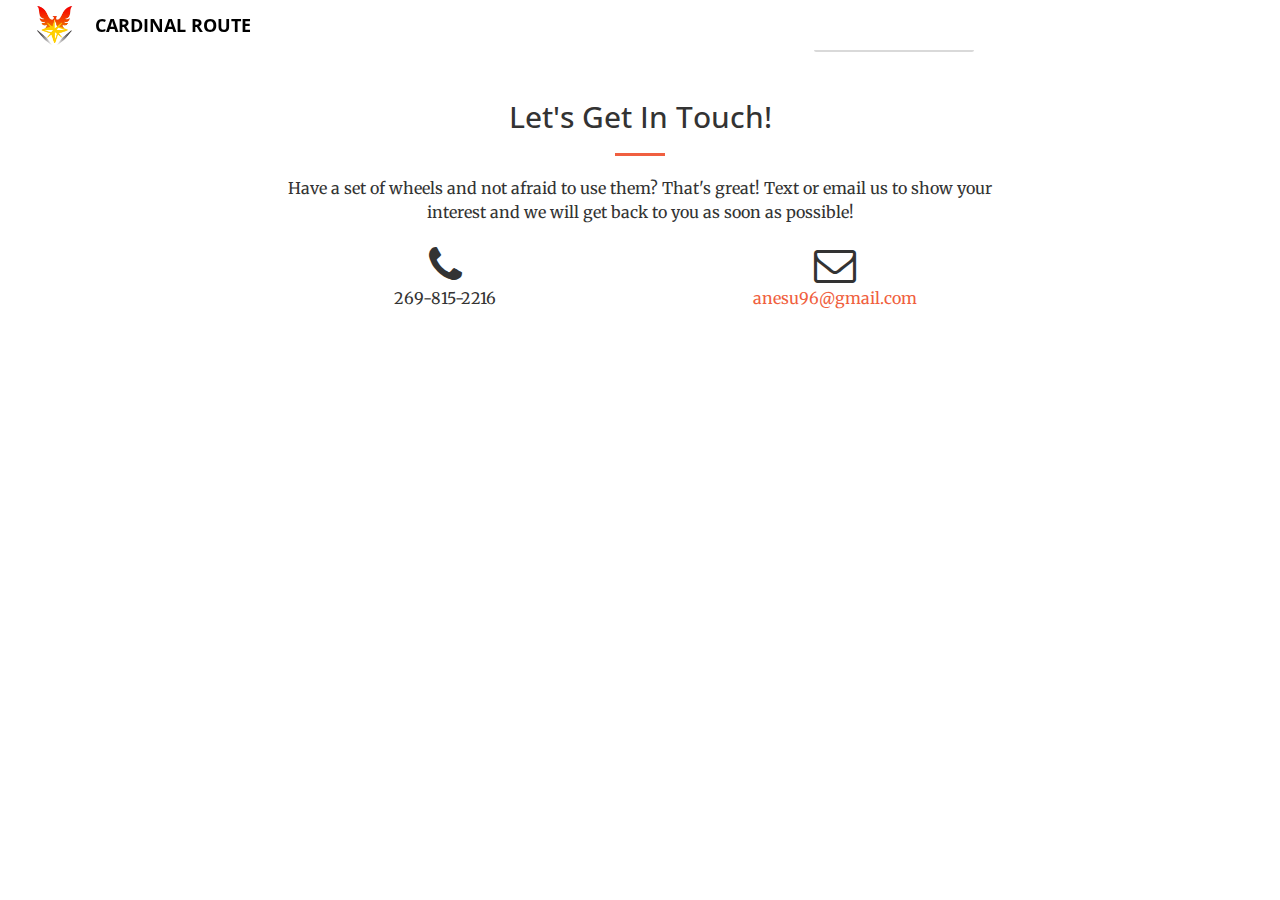
<file: Cardinal Route/pages/food.html>
<!DOCTYPE html>
<html lang="en">
  <head>
    <meta charset="utf-8">
	<meta http-equiv="X-UA-Compatible" content="IE=edge">
	<meta name="viewport" content="width=device-width, initial-scale=1">
    <title>Food Delivery • CR</title>
    
    <!-- Bootstrap Core CSS -->
    <link rel="stylesheet" href="../css/bootstrap.min.css" type="text/css">

    <!-- Custom Fonts -->
    <link href="http://fonts.googleapis.com/css?family=Open+Sans:300italic,400italic,600italic,700italic,800italic,400,300,600,700,800" rel='stylesheet' type='text/css'>
    <link href="http://fonts.googleapis.com/css?family=Merriweather:400,300,300italic,400italic,700,700italic,900,900italic" rel='stylesheet' type='text/css'>
    <link rel="stylesheet" href="../font-awesome/css/font-awesome.min.css" type="text/css">

    <!-- Plugin CSS -->
    <link rel="stylesheet" href="../css/animate.min.css" type="text/css">

    <!-- Custom CSS -->
    <link rel="stylesheet" href="../css/common.css" type="text/css">
    <link rel="stylesheet" href="../css/food.css" type="text/css">
  </head>
  
  <body id="page-top">

   <div id="nav-placeholder"></div>
    
<!------------------------------------------------------------>
<!------------------------------------------------------------>

<section id="contact">
        <div class="container">
            <div class="row">
                <div class="col-lg-8 col-lg-offset-2 text-center">
                    <h2 class="section-heading">Let's Get In Touch!</h2>
                    <hr class="primary">
                    <p>Have a set of wheels and not afraid to use them? That's great! Text or email us to show your interest and we will get back to you as soon as possible!</p>
                </div>
                <div class="col-lg-4 col-lg-offset-2 text-center">
                    <i class="fa fa-phone fa-3x wow bounceIn"></i>
                    <p>269-815-2216</p>
                </div>
                <div class="col-lg-4 text-center">
                    <i class="fa fa-envelope-o fa-3x wow bounceIn" data-wow-delay=".1s"></i>
                    <p><a href="mailto:anesu96@gmail.com">anesu96@gmail.com</a></p>
                </div>
            </div>
        </div>
    </section>
    
<!------------------------------------------------------------>
<!------------------------------------------------------------>
 
 <!-- jQuery -->
    <script src="../js/jquery.js"></script>

    <!-- Bootstrap Core JavaScript -->
    <script src="../js/bootstrap.min.js"></script>

    <!-- Plugin JavaScript -->
    <script src="../js/jquery.easing.min.js"></script>
    <script src="../js/jquery.fittext.js"></script>
    <script src="../js/wow.min.js"></script>

    <!-- Custom Theme JavaScript -->
    <script src="../js/creative.js"></script>
    
  </body>
</html>
</file>
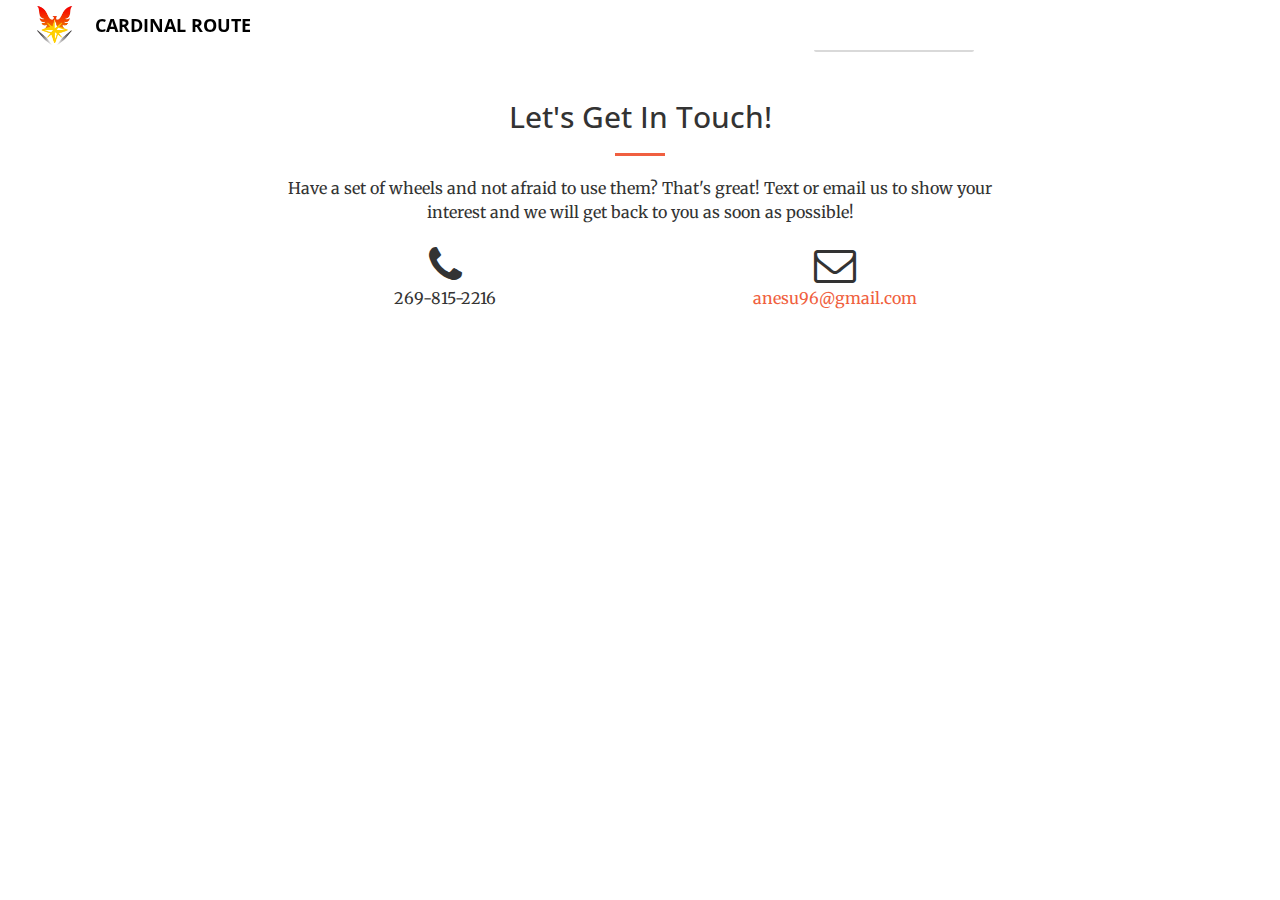
<file: Cardinal Route/pages/links.html>
<!doctype html>
<html>
<head>
<meta charset="utf-8">
	<meta http-equiv="X-UA-Compatible" content="IE=edge">
	<meta name="viewport" content="width=device-width, initial-scale=1">
    <title>Quick Links • CR</title>
    
    <!-- Bootstrap Core CSS -->
    <link rel="stylesheet" href="../css/bootstrap.min.css" type="text/css">

    <!-- Custom Fonts -->
    <link href="http://fonts.googleapis.com/css?family=Open+Sans:300italic,400italic,600italic,700italic,800italic,400,300,600,700,800" rel='stylesheet' type='text/css'>
    <link href="http://fonts.googleapis.com/css?family=Merriweather:400,300,300italic,400italic,700,700italic,900,900italic" rel='stylesheet' type='text/css'>
    <link rel="stylesheet" href="../font-awesome/css/font-awesome.min.css" type="text/css">

    <!-- Plugin CSS -->
    <link rel="stylesheet" href="../css/animate.min.css" type="text/css">

    <!-- Custom CSS -->
    <link rel="stylesheet" href="../css/common.css" type="text/css">
    <link rel="stylesheet" href="../css/links.css" type="text/css">
</head>

<body id="page-top">

<div id="nav-placeholder"></div>
    
<!------------------------------------------------------------>
<!------------------------------------------------------------>

<section id="contact">
        <div class="container">
            <div class="row">
                <div class="col-lg-8 col-lg-offset-2 text-center">
                    <h2 class="section-heading">Let's Get In Touch!</h2>
                    <hr class="primary">
                    <p>Have a set of wheels and not afraid to use them? That's great! Text or email us to show your interest and we will get back to you as soon as possible!</p>
                </div>
                <div class="col-lg-4 col-lg-offset-2 text-center">
                    <i class="fa fa-phone fa-3x wow bounceIn"></i>
                    <p>269-815-2216</p>
                </div>
                <div class="col-lg-4 text-center">
                    <i class="fa fa-envelope-o fa-3x wow bounceIn" data-wow-delay=".1s"></i>
                    <p><a href="mailto:anesu96@gmail.com">anesu96@gmail.com</a></p>
                </div>
            </div>
        </div>
    </section>
    
<!------------------------------------------------------------>
<!------------------------------------------------------------>
<!-- jQuery -->
    <script src="../js/jquery.js"></script>

    <!-- Bootstrap Core JavaScript -->
    <script src="../js/bootstrap.min.js"></script>

    <!-- Plugin JavaScript -->
    <script src="../js/jquery.easing.min.js"></script>
    <script src="../js/jquery.fittext.js"></script>
    <script src="../js/wow.min.js"></script>

    <!-- Custom Theme JavaScript -->
    <script src="../js/creative.js"></script>

</body>
</html>
</file>
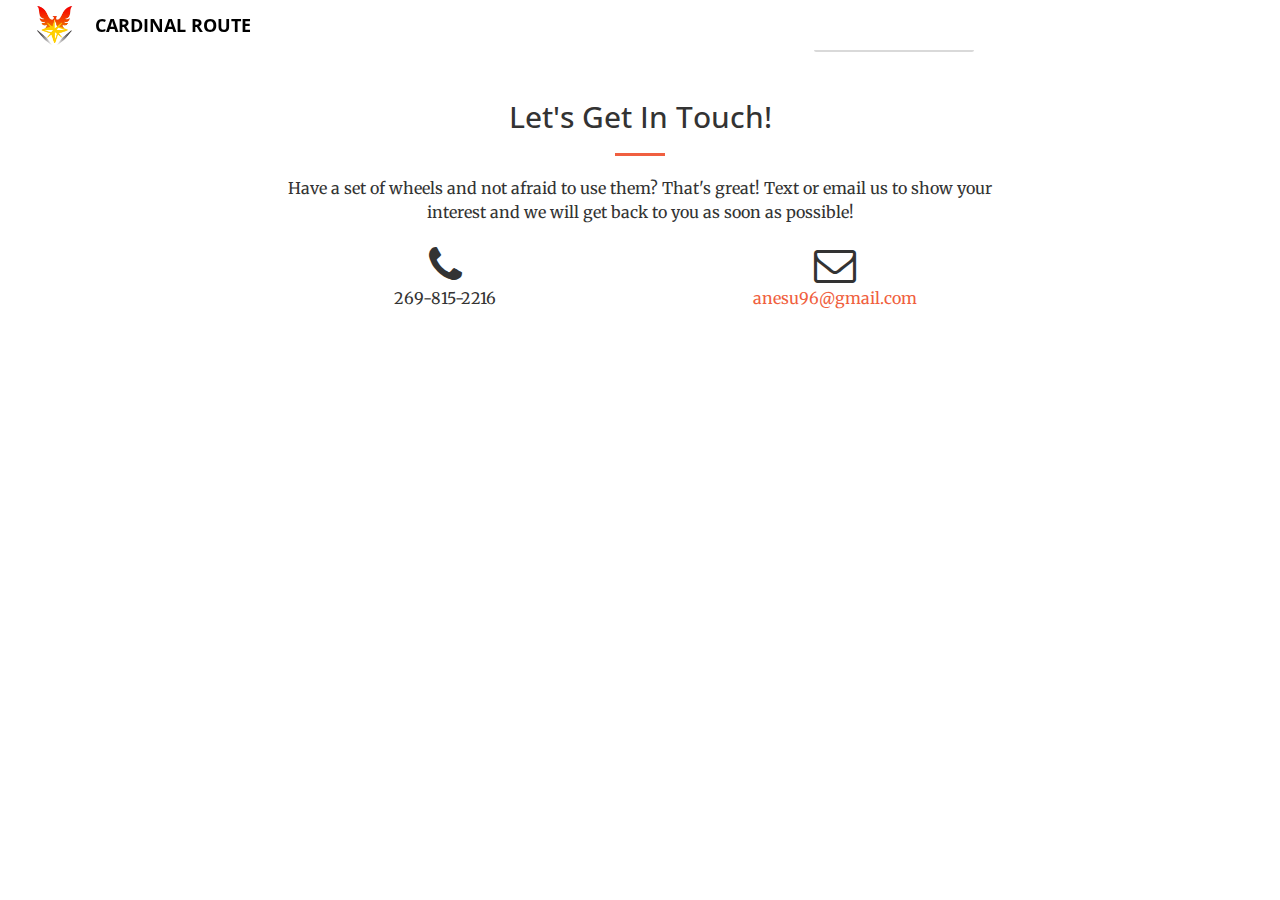
<file: Cardinal Route/pages/soap.html>
<!doctype html>
<html>
<head>
<meta charset="utf-8">
	<meta http-equiv="X-UA-Compatible" content="IE=edge">
	<meta name="viewport" content="width=device-width, initial-scale=1">
    <title>Soap Box • CR</title>
    
    <!-- Bootstrap Core CSS -->
    <link rel="stylesheet" href="../css/bootstrap.min.css" type="text/css">

    <!-- Custom Fonts -->
    <link href="http://fonts.googleapis.com/css?family=Open+Sans:300italic,400italic,600italic,700italic,800italic,400,300,600,700,800" rel='stylesheet' type='text/css'>
    <link href="http://fonts.googleapis.com/css?family=Merriweather:400,300,300italic,400italic,700,700italic,900,900italic" rel='stylesheet' type='text/css'>
    <link rel="stylesheet" href="../font-awesome/css/font-awesome.min.css" type="text/css">

    <!-- Plugin CSS -->
    <link rel="stylesheet" href="../css/animate.min.css" type="text/css">

    <!-- Custom CSS -->
    <link rel="stylesheet" href="../css/common.css" type="text/css">
    <link rel="stylesheet" href="../css/soap.css" type="text/css">
</head>

<body id="page-top">

<div id="nav-placeholder"></div>
    
<!------------------------------------------------------------>
<!------------------------------------------------------------>
<section id="contact">
        <div class="container">
            <div class="row">
                <div class="col-lg-8 col-lg-offset-2 text-center">
                    <h2 class="section-heading">Let's Get In Touch!</h2>
                    <hr class="primary">
                    <p>Have a set of wheels and not afraid to use them? That's great! Text or email us to show your interest and we will get back to you as soon as possible!</p>
                </div>
                <div class="col-lg-4 col-lg-offset-2 text-center">
                    <i class="fa fa-phone fa-3x wow bounceIn"></i>
                    <p>269-815-2216</p>
                </div>
                <div class="col-lg-4 text-center">
                    <i class="fa fa-envelope-o fa-3x wow bounceIn" data-wow-delay=".1s"></i>
                    <p><a href="mailto:anesu96@gmail.com">anesu96@gmail.com</a></p>
                </div>
            </div>
        </div>
    </section>
    
<!------------------------------------------------------------>
<!------------------------------------------------------------>
<!-- jQuery -->
    <script src="../js/jquery.js"></script>

    <!-- Bootstrap Core JavaScript -->
    <script src="../js/bootstrap.min.js"></script>

    <!-- Plugin JavaScript -->
    <script src="../js/jquery.easing.min.js"></script>
    <script src="../js/jquery.fittext.js"></script>
    <script src="../js/wow.min.js"></script>

    <!-- Custom Theme JavaScript -->
    <script src="../js/creative.js"></script>

</body>
</html>
</file>
<file: Cardinal Route/css/common.css>
/*!
 * Common style
 */

html,
body {
    width: 100%;
    height: 100%;
}

body {
    font-family: Merriweather,'Helvetica Neue',Arial,sans-serif;
}

hr {
    max-width: 50px;
    border-color: #f05f40;
    border-width: 3px;
}

hr.light {
    border-color: #fff;
}

a {
    color: #f05f40;
    -webkit-transition: all .35s;
    -moz-transition: all .35s;
    transition: all .35s;
}

a:hover,
a:focus {
    color: #eb3812;
}

h1,
h2,
h3,
h4,
h5,
h6 {
    font-family: 'Open Sans','Helvetica Neue',Arial,sans-serif;
}

p {
    margin-bottom: 20px;
    font-size: 16px;
    line-height: 1.5;
}

.bg-primary {
    background-color: #f05f40;
}

.bg-dark {
    color: #fff;
    background-color: #222;
}

.text-faded {
    color: rgba(255,255,255,.7);
}

section {
    padding: 100px 0;
}

aside {
    padding: 50px 0;
}

.no-padding {
    padding: 0;
}


.section-heading {
    margin-top: 0;
}

.service-box {
    margin: 50px auto 0;
    max-width: 400px;
}

@media(min-width:992px) {
    .service-box {
        margin: 20px auto 0;
    }
}

.service-box p {
    margin-bottom: 0;
}

.call-to-action h2 {
    margin: 0 auto 20px;
}

.text-primary {
    color: #f05f40;
}

.no-gutter > [class*=col-] {
    padding-right: 0;
    padding-left: 0;
}

.btn-default {
    border-color: #fff;
    color: #222;
    background-color: #fff;
    -webkit-transition: all .35s;
    -moz-transition: all .35s;
    transition: all .35s;
}

.btn-default:hover,
.btn-default:focus,
.btn-default.focus,
.btn-default:active,
.btn-default.active,
.open > .dropdown-toggle.btn-default {
    border-color: #ededed;
    color: #222;
    background-color: #f2f2f2;
}

.btn-default:active,
.btn-default.active,
.open > .dropdown-toggle.btn-default {
    background-image: none;
}

.btn-default.disabled,
.btn-default[disabled],
fieldset[disabled] .btn-default,
.btn-default.disabled:hover,
.btn-default[disabled]:hover,
fieldset[disabled] .btn-default:hover,
.btn-default.disabled:focus,
.btn-default[disabled]:focus,
fieldset[disabled] .btn-default:focus,
.btn-default.disabled.focus,
.btn-default[disabled].focus,
fieldset[disabled] .btn-default.focus,
.btn-default.disabled:active,
.btn-default[disabled]:active,
fieldset[disabled] .btn-default:active,
.btn-default.disabled.active,
.btn-default[disabled].active,
fieldset[disabled] .btn-default.active {
    border-color: #fff;
    background-color: #fff;
}

.btn-default .badge {
    color: #fff;
    background-color: #222;
}

.btn-primary {
    border-color: #f05f40;
    color: #fff;
    background-color: #f05f40;
    -webkit-transition: all .35s;
    -moz-transition: all .35s;
    transition: all .35s;
}

.btn-primary:hover,
.btn-primary:focus,
.btn-primary.focus,
.btn-primary:active,
.btn-primary.active,
.open > .dropdown-toggle.btn-primary {
    border-color: #ed431f;
    color: #fff;
    background-color: #ee4b28;
}

.btn-primary:active,
.btn-primary.active,
.open > .dropdown-toggle.btn-primary {
    background-image: none;
}

.btn-primary.disabled,
.btn-primary[disabled],
fieldset[disabled] .btn-primary,
.btn-primary.disabled:hover,
.btn-primary[disabled]:hover,
fieldset[disabled] .btn-primary:hover,
.btn-primary.disabled:focus,
.btn-primary[disabled]:focus,
fieldset[disabled] .btn-primary:focus,
.btn-primary.disabled.focus,
.btn-primary[disabled].focus,
fieldset[disabled] .btn-primary.focus,
.btn-primary.disabled:active,
.btn-primary[disabled]:active,
fieldset[disabled] .btn-primary:active,
.btn-primary.disabled.active,
.btn-primary[disabled].active,
fieldset[disabled] .btn-primary.active {
    border-color: #f05f40;
    background-color: #f05f40;
}

.btn-primary .badge {
    color: #f05f40;
    background-color: #fff;
}

.btn {
    border: 0;
    border-radius: 300px;
    text-transform: uppercase;
    font-family: 'Open Sans','Helvetica Neue',Arial,sans-serif;
    font-weight: 700;
}

.btn-xl {
    padding: 15px 30px;
}

::-moz-selection {
    text-shadow: none;
    color: #fff;
    background: #222;
}

::selection {
    text-shadow: none;
    color: #fff;
    background: #222;
}

img::selection {
    color: #fff;
    background: 0 0;
}

img::-moz-selection {
    color: #fff;
    background: 0 0;
}

body {
    webkit-tap-highlight-color: #222;
}
</file>
<file: Cardinal Route/css/food.css>
@charset "utf-8";
</file>
<file: Cardinal Route/css/links.css>
/* CSS Document */
</file>
<file: Cardinal Route/css/soap.css>
/* CSS Document */
</file>
